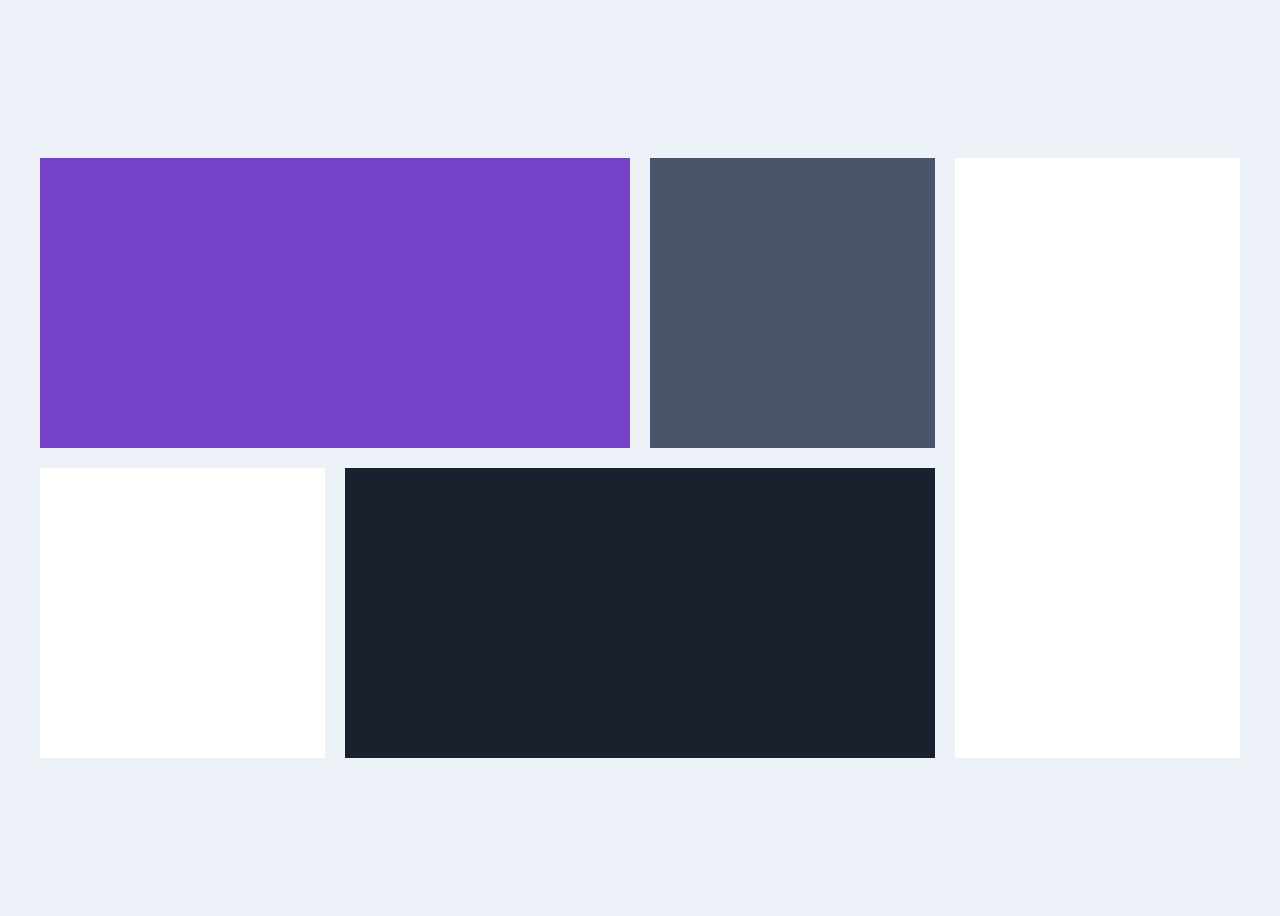
<file: grid/indx.html>
<!DOCTYPE html>
 <html lang="en">
 <head>
    <meta charset="UTF-8">
    <meta name="viewport" content="width=device-width, initial-scale=1.0">
    <title>Document</title>
    <link rel="stylesheet" href="style.css">
 </head>
 <body>
    <section>
        <div class="box1"></div>
        <div class="box2"></div>
        <div class="box3"></div>
        <div class="box4"></div>
        <div class="box5"></div>
    </section>

 </body>
 </html>
</file>
<file: grid/style.css>
*{
    box-sizing: border-box;
}
body{
    background-color: hsl(210, 46%, 95%) ;
    height: 100vh;
    display: flex;
    align-items: center;
    justify-content: center;
}
section{
    width: 1200px;
    height: 600px;
    /* background-color: antiquewhite; */
    display: grid;
    grid-template-columns: repeat(4,1fr);
    gap: 20px;
}
.box1{
 background-color:  hsl(263, 55%, 52%);
 grid-column: 1/span 2;
}
.box2{
    background-color: hsl(217, 19%, 35%);

}
.box3,.box4{
    background-color:  hsl(0, 0%, 100%);
}
.box3{
    grid-column: 4/5;
    grid-row: 1/span 2;
}
.box5{
    background-color: hsl(219, 29%, 14%);
    grid-column: 2/span 2;
}
</file>
